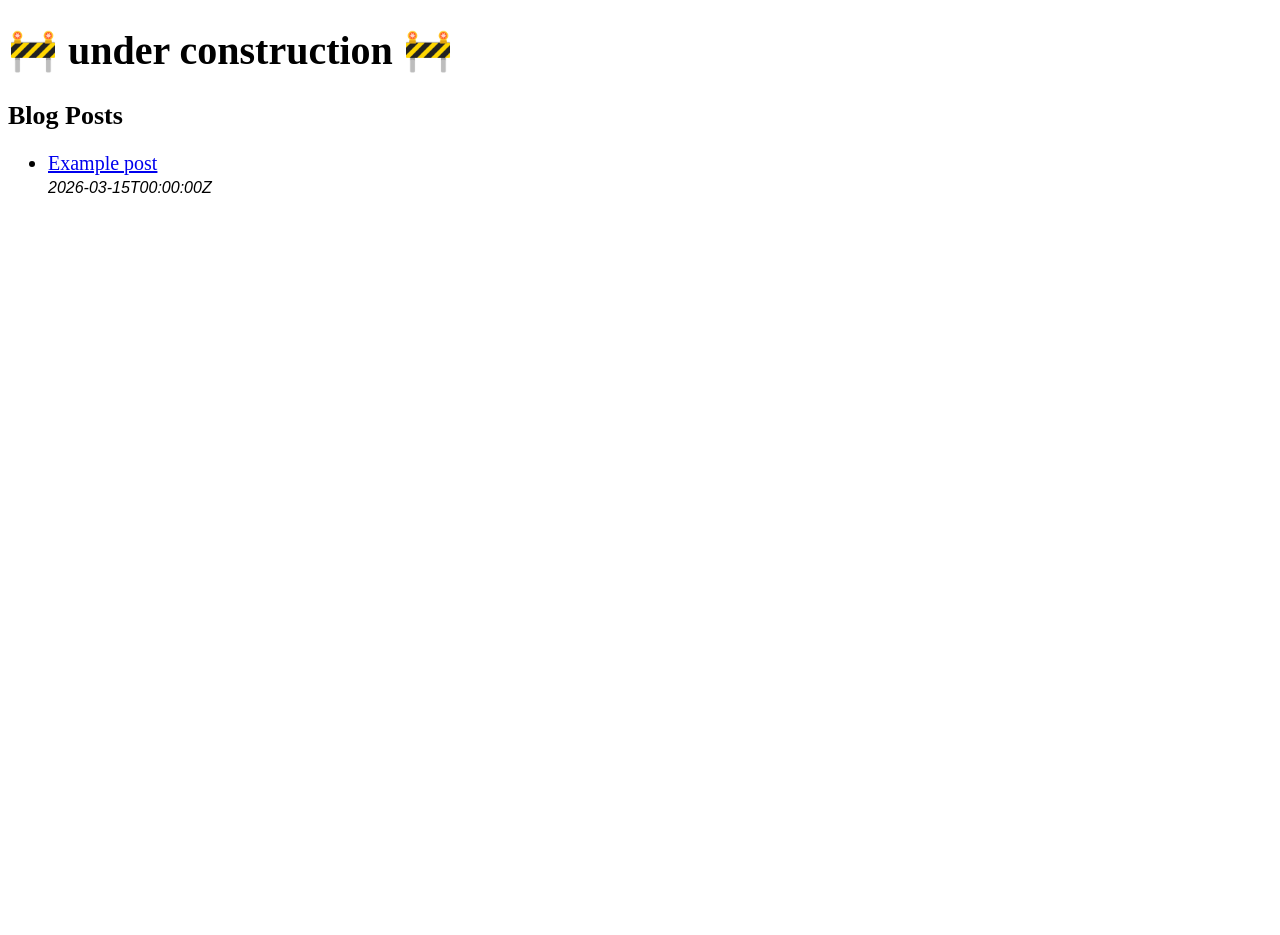
<file: index.html>
<!doctype html> <html lang="en"> <head> <title>dendry</title> <meta charset="utf-8" /> <meta name="viewport" content="width=device-width, initial-scale=1" /> <meta name="description" content="🚧 under construction 🚧" /> <meta property="og:site_name" content="dendry" /> <meta property="og:title" content="dendry" /> <meta property="og:url" content="https://dendry.net/index.html" /> <meta property="og:description" content="🚧 under construction 🚧" /> <meta property="og:type" content="website" /> <link rel="icon" href="data:image/svg+xml,<svg xmlns='http://www.w3.org/2000/svg' viewBox='0 0 100 100'><text y='.9em' font-size='90'>🪸</text></svg>" /> <link rel="canonical" href="https://dendry.net/index.html" /> <link rel="alternate" href="./atom.xml" title="dendron" type="application/atom+xml" /> <link rel="alternate" href="./rss.xml" title="dendron" type="application/rss+xml" /> <link rel="stylesheet" href="/css/default.css" /> <link rel="stylesheet" href="/css/code.css" /> </head> <body> <header> <h1>🚧 under construction 🚧</h1> </header> <main> <section> <h2>Blog Posts</h2> <ul> <li> <div><a href="./posts/2026/example-post.html">Example post</a></div> <small>2026-03-15T00:00:00Z</small> </li> </ul> </section> </main> </body> </html>
</file>
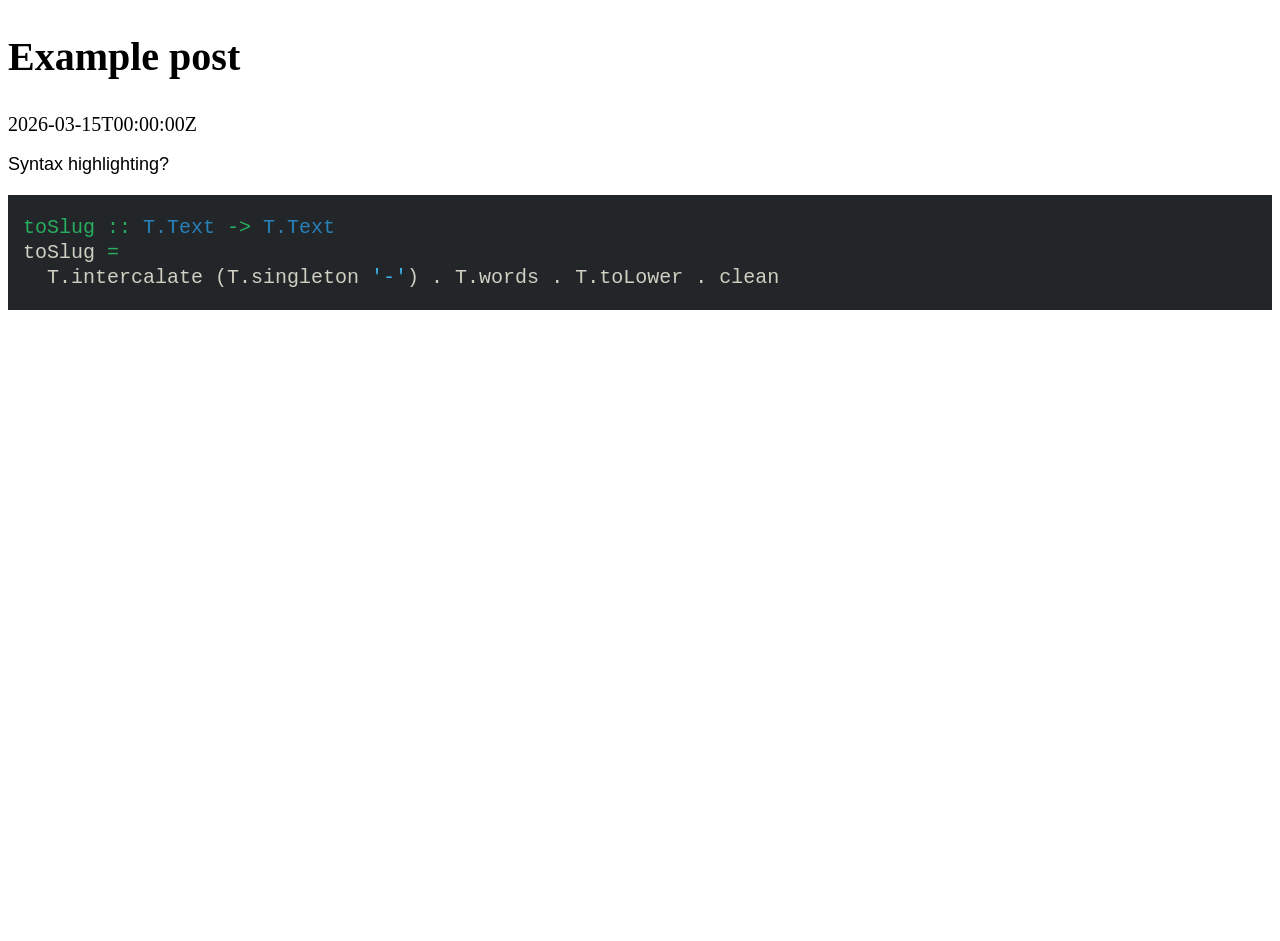
<file: posts/2026/example-post.html>
<!doctype html> <html lang="en"> <head> <title>Example post</title> <meta charset="utf-8" /> <meta name="viewport" content="width=device-width, initial-scale=1" /> <meta name="description" content="Nothing much here" /> <meta property="og:site_name" content="dendry" /> <meta property="og:title" content="Example post" /> <meta property="og:url" content="https://dendry.net/posts/2026/example-post.html" /> <meta property="og:description" content="Nothing much here" /> <meta property="og:type" content="article" /> <link rel="icon" href="data:image/svg+xml,<svg xmlns='http://www.w3.org/2000/svg' viewBox='0 0 100 100'><text y='.9em' font-size='90'>🪸</text></svg>" /> <link rel="canonical" href="https://dendry.net/posts/2026/example-post.html" /> <link rel="alternate" href="./atom.xml" title="dendron" type="application/atom+xml" /> <link rel="alternate" href="./rss.xml" title="dendron" type="application/rss+xml" /> <link rel="stylesheet" href="/css/default.css" /> <link rel="stylesheet" href="/css/code.css" /> </head> <body> <main> <article> <header> <h1>Example post</h1> <div>2026-03-15T00:00:00Z </div> </header> <section><p>Syntax highlighting?</p> <div class="sourceCode" id="cb1"><pre class="sourceCode haskell"><code class="sourceCode haskell"><span id="cb1-1"><a href="#cb1-1" aria-hidden="true" tabindex="-1"></a><span class="ot">toSlug ::</span> <span class="dt">T.Text</span> <span class="ot">-&gt;</span> <span class="dt">T.Text</span></span>
<span id="cb1-2"><a href="#cb1-2" aria-hidden="true" tabindex="-1"></a>toSlug <span class="ot">=</span></span>
<span id="cb1-3"><a href="#cb1-3" aria-hidden="true" tabindex="-1"></a>  T.intercalate (T.singleton <span class="ch">&#39;-&#39;</span>) <span class="op">.</span> T.words <span class="op">.</span> T.toLower <span class="op">.</span> clean</span></code></pre></div></section>
</article> </main> </body> </html>
</file>
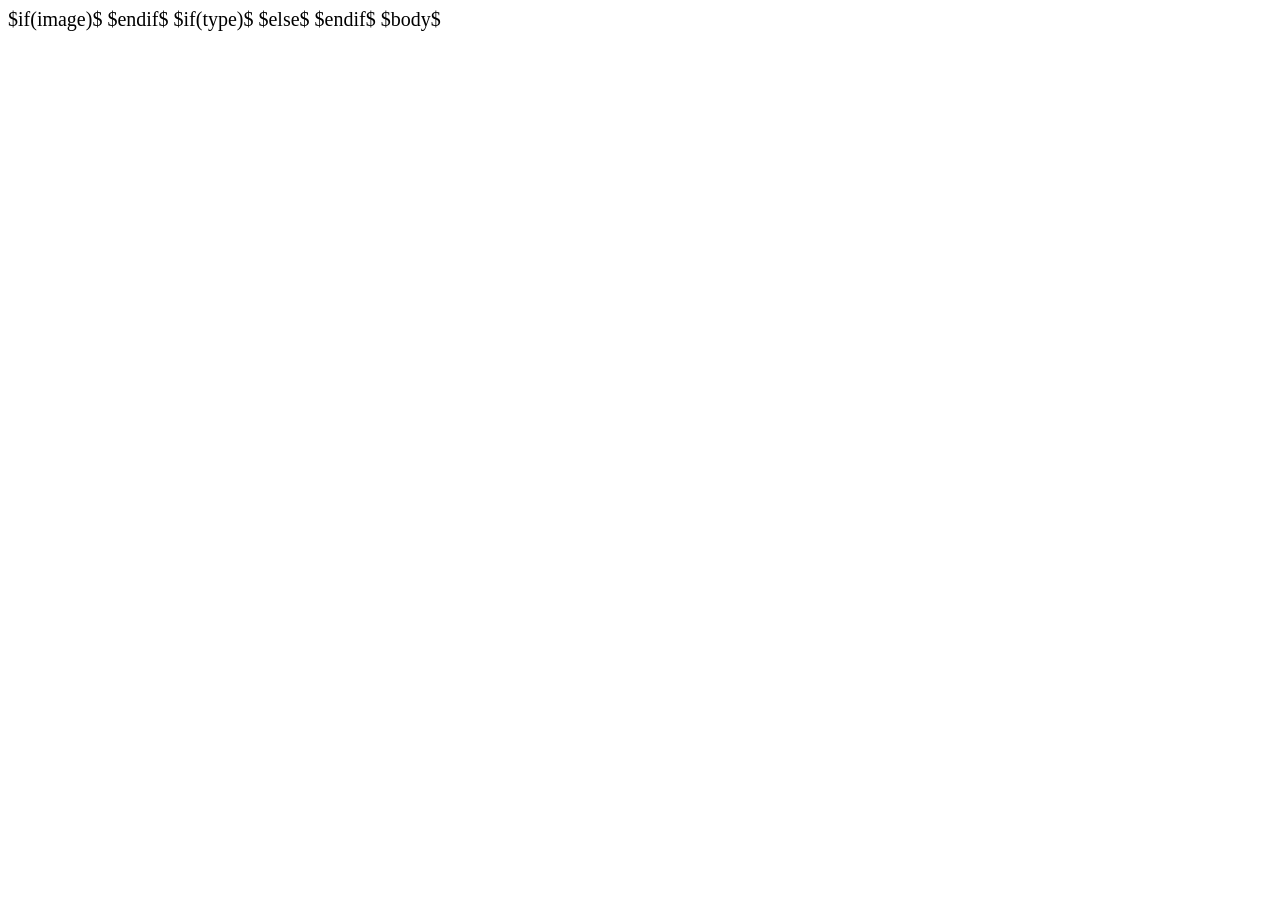
<file: src/templates/default.html>
<!doctype html>
<html lang="en">
    <head>
        <title>$title$</title>

        <meta charset="utf-8" />
        <meta name="viewport" content="width=device-width, initial-scale=1" />
        <meta name="description" content="$desc$" />

        <meta property="og:site_name" content="$siteName$" />
        <meta property="og:title" content="$title$" />
        <meta property="og:url" content="$root$$url$" />
        <meta property="og:description" content="$desc$" />
        $if(image)$
        <meta property="og:image" content="$root$$image$" />
        $endif$ $if(type)$
        <meta property="og:type" content="$type$" />
        $else$
        <meta property="og:type" content="website" />
        $endif$

        <link
            rel="icon"
            href="data:image/svg+xml,<svg xmlns='http://www.w3.org/2000/svg' viewBox='0 0 100 100'><text y='.9em' font-size='90'>🪸</text></svg>"
        />
        <link rel="canonical" href="$root$$url$" />

        <link
            rel="alternate"
            href="./atom.xml"
            title="$feedTitle$"
            type="application/atom+xml"
        />
        <link
            rel="alternate"
            href="./rss.xml"
            title="$feedTitle$"
            type="application/rss+xml"
        />

        <link rel="stylesheet" href="/css/default.css" />
        <link rel="stylesheet" href="/css/code.css" />
    </head>
    <body>
        $body$
    </body>
</html>
</file>
<file: css/default.css>
:root{font-size:62.5%;box-sizing:border-box;-ms-text-size-adjust:100%;-webkit-text-size-adjust:100%}*,*:before,*:after{box-sizing:inherit}html,body{min-height:100vh}body{font-kerning:normal;-moz-font-feature-settings:"kern","liga","clig","calt";-ms-font-feature-settings:"kern","liga","clig","calt";-webkit-font-feature-settings:"kern","liga","clig","calt";font-feature-settings:"kern","liga","clig","calt";scroll-behavior:smooth;font-size:2rem}body,input,button{-webkit-font-smoothing:antialiased;-moz-osx-font-smoothing:grayscale}h1,h2{font-family:"Palatino Linotype","Book Antiqua",Palatino,serif}h1{font-size:4rem}h2{font-size:2.6rem}small,p{font-family:Tahoma,Arial,sans-serif}small{font-size:1.6rem;font-style:italic}p{font-size:1.8rem}pre.sourceCode{padding:2rem 1.5rem}
</file>
<file: css/code.css>
html{-webkit-text-size-adjust:100%}pre>code.sourceCode{white-space:pre;position:relative}pre>code.sourceCode>span{display:inline-block;line-height:1.25}pre>code.sourceCode>span:empty{height:1.2em}.sourceCode{overflow:visible}code.sourceCode>span{color:inherit;text-decoration:inherit}div.sourceCode{margin:1em 0}pre.sourceCode{margin:0}@media screen{div.sourceCode{overflow:auto}}@media print{pre>code.sourceCode{white-space:pre-wrap}pre>code.sourceCode>span{text-indent:-5em;padding-left:5em}}pre.numberSource code{counter-reset:source-line 0}pre.numberSource code>span{position:relative;left:-4em;counter-increment:source-line}pre.numberSource code>span>a:first-child::before{content:counter(source-line);position:relative;left:-1em;text-align:right;vertical-align:baseline;border:none;display:inline-block;-webkit-touch-callout:none;-webkit-user-select:none;-khtml-user-select:none;-moz-user-select:none;-ms-user-select:none;user-select:none;padding:0 4px;width:4em;background-color:#232629;color:#7a7c7d}pre.numberSource{margin-left:3em;border-left:1px solid #7a7c7d;padding-left:4px}div.sourceCode{color:#cfcfc2;background-color:#232629}@media screen{pre>code.sourceCode>span>a:first-child::before{text-decoration:underline}}code span{color:#cfcfc2}code span.al{color:#95da4c;background-color:#4d1f24;font-weight:bold}code span.an{color:#3f8058}code span.at{color:#2980b9}code span.bn{color:#f67400}code span.bu{color:#7f8c8d}code span.cf{color:#fdbc4b;font-weight:bold}code span.ch{color:#3daee9}code span.cn{color:#27aeae;font-weight:bold}code span.co{color:#7a7c7d}code span.cv{color:#7f8c8d}code span.do{color:#a43340}code span.dt{color:#2980b9}code span.dv{color:#f67400}code span.er{color:#da4453;text-decoration:underline}code span.ex{color:#0099ff;font-weight:bold}code span.fl{color:#f67400}code span.fu{color:#8e44ad}code span.im{color:#27ae60}code span.in{color:#c45b00}code span.kw{color:#cfcfc2;font-weight:bold}code span.op{color:#cfcfc2}code span.ot{color:#27ae60}code span.pp{color:#27ae60}code span.re{color:#2980b9;background-color:#153042}code span.sc{color:#3daee9}code span.ss{color:#da4453}code span.st{color:#f44f4f}code span.va{color:#27aeae}code span.vs{color:#da4453}code span.wa{color:#da4453}
</file>
